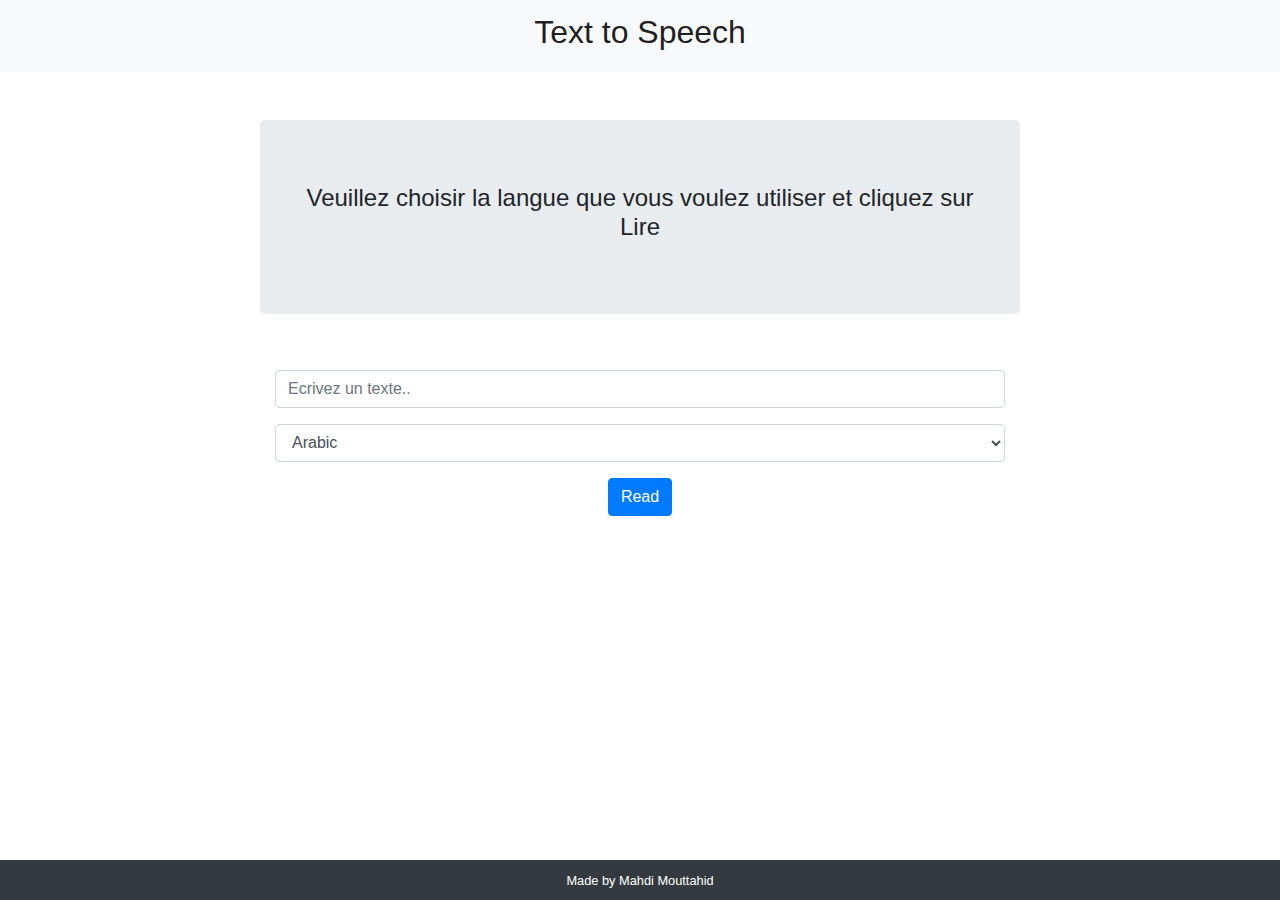
<file: text-speech/index.html>
<!-- Created by Mahdi Mouttahid 02/2019-->

<!DOCTYPE html>
<html lang="en">
<head>
    <meta charset="UTF-8">
    <meta name="viewport" content="width=device-width, initial-scale=1.0">
    <meta http-equiv="X-UA-Compatible" content="ie=edge">
    <title>Text to speech</title>
    <link rel="stylesheet" href="https://maxcdn.bootstrapcdn.com/bootstrap/4.0.0/css/bootstrap.min.css" >
</head>
<body>
<nav class="navbar navbar-expand-lg navbar-light bg-light">
             
                <a class="navbar-brand  mx-auto" href="https://mouttahid.online" style="font-family:Arial, Helvetica, sans-serif"> <h2>Text to Speech</h2></a>
              
           
             
</nav>
<div class="container mt-5">
    <div class="row my-4">
        <div class="jumbotron col-8 offset-2 ">
            <h4 class="text-center">Veuillez choisir la langue que vous voulez utiliser et cliquez sur Lire</h4>
        </div>
    </div>
       <div class="row">
       <div class="offset-2 col-8 text-center">
     <input type="text" id="text" class="form-control" placeholder="Ecrivez un texte.."><select id="langs" class="form-control my-3">
            <option value="ar">Arabic</option>
            <option value="fr">French</option>
            <option value="en">English</option>
            <option value="de">German</option>
        </select>

        <button id="say" class="btn btn-primary">Read</button>
        <audio src="" id="speech" hidden></audio>
           </div>
       </div>
</div>
<footer class="container-fluid bg-dark" style="position: absolute;bottom:0px;">
<div class="row">
    <div class="col-12 text-center text-white py-2" >
        <small>Made by Mahdi Mouttahid</small>
    </div>
</div>
</footer>
   
    <script
      src="https://code.jquery.com/jquery-3.3.1.min.js"
      integrity="sha256-FgpCb/KJQlLNfOu91ta32o/NMZxltwRo8QtmkMRdAu8="
      crossorigin="anonymous"></script>
<script>
$(function(){
    $('#say').on('click',function(e){
        e.preventDefault();
        var text = $('#text').val();
        text = encodeURIComponent(text);
        language = $('#langs').children("option:selected"). val();
        console.log(text);
        var url = "http://translate.google.com/translate_tts?tl="+language+"&q="+text+"&client=tw-ob";
        $('#speech').attr('src',url).get(0).play();
    })
})
</script>
</body>
</html>
</file>
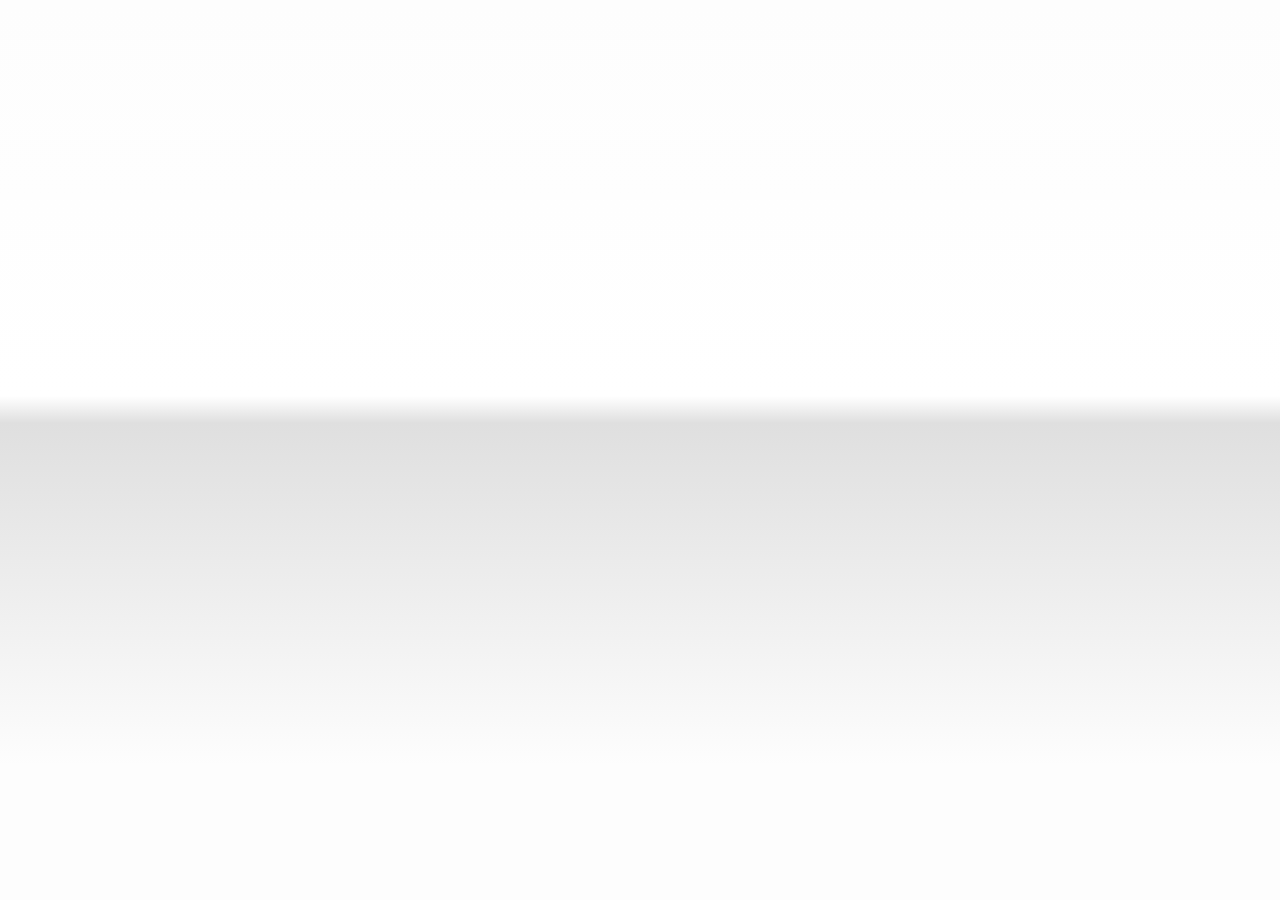
<file: earth/Custom-map-tiles.html>
<!DOCTYPE HTML>
<html>
  <head>
    <script src="https://www.webglearth.com/v2/api.js"></script>
    <script>
      function initialize() {
        var earth = new WE.map('earth_div');
        earth.setView([46.8011, 8.2266], 2);
        WE.tileLayer('https://webglearth.github.io/webglearth2-offline/{z}/{x}/{y}.jpg', {
          tileSize: 256,
          bounds: [[-85, -180], [85, 180]],
          minZoom: 0,
          maxZoom: 16,
          attribution: 'WebGLEarth example',
          tms: true
        }).addTo(earth);
      }
    </script>
    <style type="text/css">
      html, body{padding: 0; margin: 0;}
      #earth_div{top: 0; right: 0; bottom: 0; left: 0;
                 position: absolute !important;
                 background-image: -webkit-gradient(
                   linear,
                   left bottom,
                   left top,
                   color-stop(0, rgb(253,253,253)),
                   color-stop(0.15, rgb(253,253,253)),
                   color-stop(0.53, rgb(223,223,223)),
                   color-stop(0.56, rgb(255,255,255)),
                   color-stop(1, rgb(253,253,253))
                   );
                 background-image: -moz-linear-gradient(
                   center bottom,
                   rgb(253,253,253) 0%,
                   rgb(253,253,253) 15%,
                   rgb(223,223,223) 53%,
                   rgb(255,255,255) 56%,
                   rgb(253,253,253) 100%
                   );
      }
    </style>
    <title>WebGL Earth API: Custom Tiles</title>
  </head>
  <body onload="initialize()">
    <div id="earth_div"></div>
  </body>
</html>
</file>
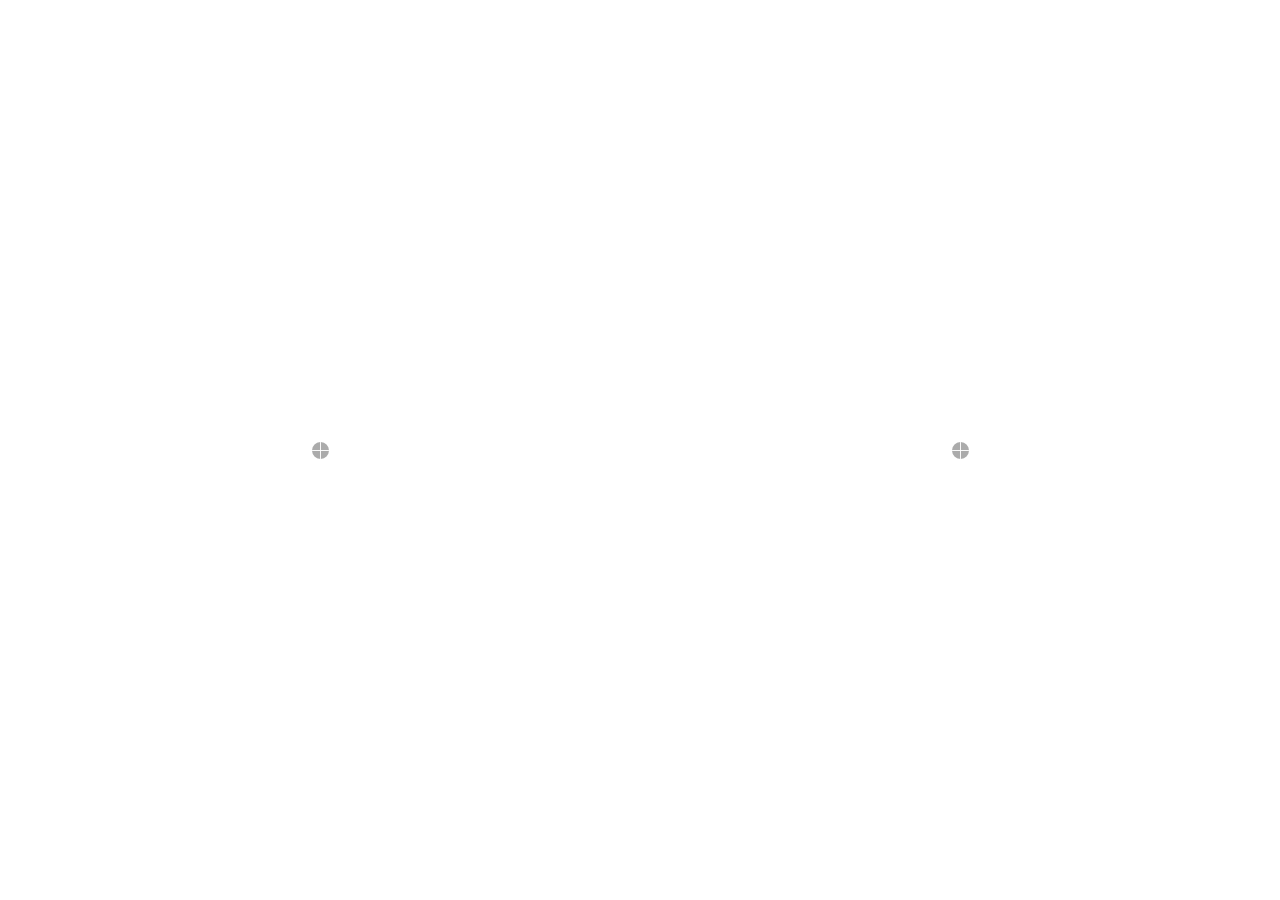
<file: earth/Opposite-Side.html>
<!DOCTYPE HTML>
<html>
  <head>
    <script src="http://www.webglearth.com/v2/api.js"></script>
    <script>
      var earth1;
      var earth2;
      var zoom = 2;
      var center = [45.0, 6.0];

      function antipode(coord) {
        return [-1 * coord[0], coord[1] - 180];
      }

      function update() {
        if (center[0] == earth1.getCenter()[0] && center[1] == earth1.getCenter()[1]) {
          center = antipode(earth2.getCenter());
          earth1.setView([center[0], center[1]]);
        } else {
          center = earth1.getCenter();
          var antip = antipode(earth1.getCenter());
          earth2.setView([antip[0], antip[1]]);
        }
        if (earth1.getZoom() != zoom) {
          zoom = earth1.getZoom();
          earth2.setZoom(zoom);
        } else {
          zoom = earth2.getZoom();
          earth1.setZoom(zoom);
        }
      }

      function initialize() {
        var proxyUrl = 'http://data.webglearth.com/cgi-bin/corsproxy.fcgi?url=';
        earth1 = new WebGLEarth('earth_div1', {zoom: zoom, center: center, proxyHost: proxyUrl});
        earth2 = new WebGLEarth('earth_div2', {zoom: zoom, center: antipode(center), proxyHost: proxyUrl});

        // Recalculate positions whenever any of the two globes moves
        setInterval('update()', 50);
      }
    </script>
    <style type="text/css">
      .cross {
        width:17px; height:17px; position:absolute; top:50%; left:50%; margin:-8px auto auto -8px; z-index:1024;
        background-repeat: no-repeat;
        background-position: center center;
        background-image: url([data-uri]);
      }
      #earth_div1, #earth_div2{position:absolute !important; top: 0; right: 0; bottom: 0; left: 0; background-color: #fff;}
      #earth_div1{right: 50%;}
      #earth_div2{left: 50%;}
    </style>
    <title>WebGL Earth API: Opposite Side of the World</title>
  </head>
  <body onload="initialize()">
    <p><a href="../">Examples</a> > Opposite Side of the World</p>
    <h1>WebGL Earth API: Opposite Side of the World</h1>
    <p>Displays antipode of a point on the Earth. The two points which are antipodal to one another are considered to be connected by a straight line or tunnel through the centre of the Earth.</p>
    <div id="earth_div1"><div class="cross"></div></div>
    <div id="earth_div2"><div class="cross"></div></div>
  </body>
</html>
</file>
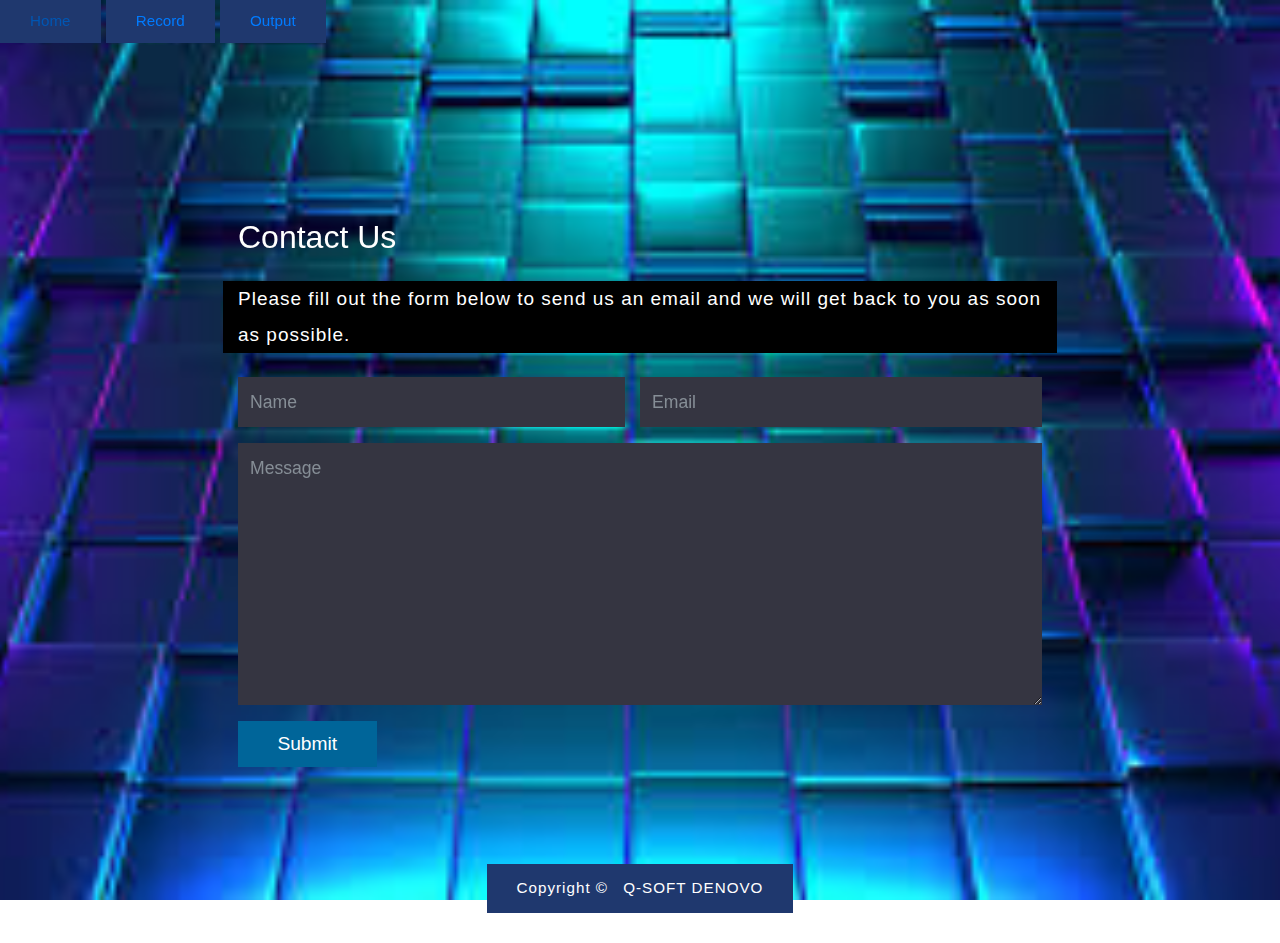
<file: speech-text/contact.html>
<!DOCTYPE html PUBLIC "-//W3C//DTD XHTML 1.0 Transitional//EN" "http://www.w3.org/TR/xhtml1/DTD/xhtml1-transitional.dtd">
<html xmlns="http://www.w3.org/1999/xhtml">
<head>
    <meta http-equiv="Content-Type" content="text/html; charset=iso-8859-1" />
    <meta name="viewport" content="width=device-width, initial-scale=1">

    <title>QSOFT DENOVO</title>
<!--

Template 2097 Pop

http://www.tooplate.com/view/2097-pop

-->
<!-- load CSS --> <!-- Google web font "Open Sans" -->
<link rel="stylesheet" href="css/bootstrap.min.css">                                  <!-- https://getbootstrap.com/ -->
<link rel="stylesheet" href="fontawesome/css/fontawesome-all.min.css">
<link rel="stylesheet" href="css/tooplate-style.css">                               <!-- Templatemo style -->
<link rel="stylesheet" href="css/custom.css">                                 <!-- Templatemo style -->

    <script>document.documentElement.className="js";var supportsCssVars=function(){var e,t=document.createElement("style");return t.innerHTML="root: { --tmp-var: bold; }",document.head.appendChild(t),e=!!(window.CSS&&window.CSS.supports&&window.CSS.supports("font-weight","var(--tmp-var)")),t.parentNode.removeChild(t),e};supportsCssVars()||alert("Please view this in a modern browser such as latest version of Chrome or Microsoft Edge.");</script>
</head>

<body>
    <a href="index.html" style="background-color:#1F386E" class="small tm-copyright-text">Home</a>
    <a href="record.html" style="background-color:#1F386E" class="small tm-copyright-text">Record</a>
    <a href="output.html" style="background-color:#1F386E" class="small tm-copyright-text">Output</a>
    <div id="tm-bg"></div>

    <div id="tm-wrap">
            <div class="container tm-site-header-container">
                <div class="row">
                    <div style="">
                        <div class="pt-sm-4 pb-sm-4 pl-sm-5 pr-sm-5 pt-2 pb-2 pl-3 pr-3">
                            <div class="row mb-3">
                                <div class="col-12">
                                    <h2 class="tm-page-title">Contact Us</h2>
                                </div>
                            </div>
                            <div class="row mb-4">
                                <div class="col-12" style="background-color:black;">
                                    <p>Please fill out the form below to send us an email and we will get back to you as soon as possible.</p>
                                </div>
                            </div>
                            <div class="row">
                                <div class="col-12">
                                    <form action="https://www.funmiquadrionline.com/sendmail.php" name="sentMessage" id="contactForm" method="post" class="contact-form">
                                        <div class="row">
                                            <div class="form-group col-md-6 col-lg-6 col-xl-6">
                                              <input type="text" id="contact_name name" name="name" class="form-control" placeholder="Name"  required/>
                                            </div>
                                            <div class="form-group col-md-6 col-lg-6 col-xl-6 tm-col-email">
                                              <input type="email" id="contact_email email" name="email" class="form-control" placeholder="Email"  required/>
                                            </div>
                                        </div>
                                        <div class="form-group">
                                          <textarea id="contact_message message" name="message" class="form-control" rows="9" placeholder="Message" required></textarea>
                                        </div>
                                        <button type="submit" class="btn btn-primary tm-btn-submit">Submit</button>
                                    </form>
                                </div>
                            </div>
                        </div>
                </div>
            </div>
            <footer>
                <p style="background-color:#1F386E" class="small tm-copyright-text">Copyright &copy; <span class="tm-current-year"></span> Q-SOFT DENOVO</p>
            </footer>
        </div> <!-- .tm-main-content -->
    </div>
    <!-- load JS -->
    <script src="js/jquery-3.2.1.slim.min.js"></script>                <!-- http://kenwheeler.github.io/slick/ -->
    <script src="js/anime.min.js"></script>
    <script src="js/custom.js"></script>

</body>
</html>
</file>
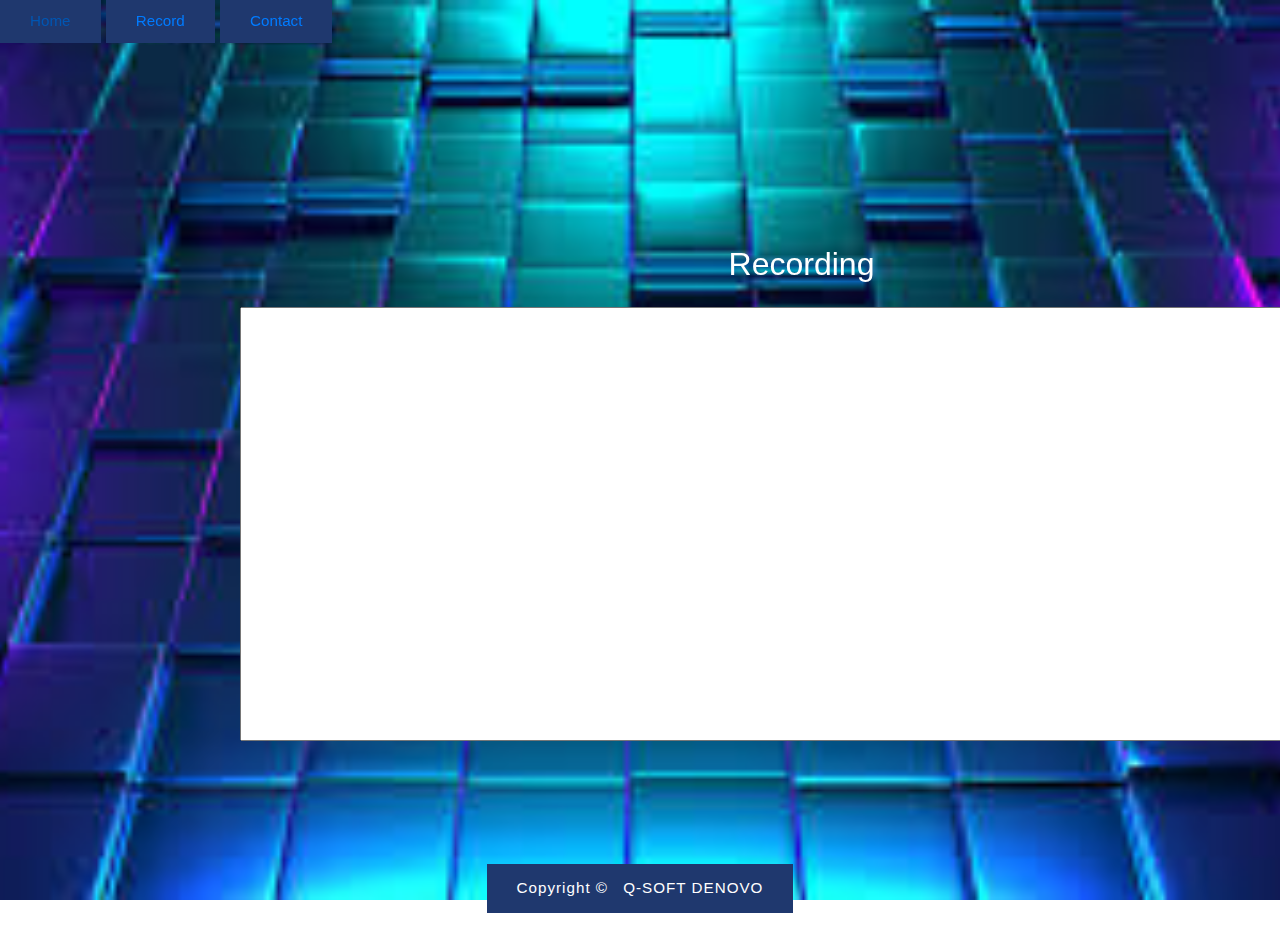
<file: speech-text/output.html>
<!DOCTYPE html PUBLIC "-//W3C//DTD XHTML 1.0 Transitional//EN" "http://www.w3.org/TR/xhtml1/DTD/xhtml1-transitional.dtd">
<html xmlns="http://www.w3.org/1999/xhtml">
<head>
    <meta http-equiv="Content-Type" content="text/html; charset=iso-8859-1" />
    <meta name="viewport" content="width=device-width, initial-scale=1">

    <title>QSOFT DENOVO</title>
<!--

Template 2097 Pop

http://www.tooplate.com/view/2097-pop

-->
<!-- load CSS --> <!-- Google web font "Open Sans" -->
<link rel="stylesheet" href="css/bootstrap.min.css">                                  <!-- https://getbootstrap.com/ -->
<link rel="stylesheet" href="fontawesome/css/fontawesome-all.min.css">
<link rel="stylesheet" href="css/tooplate-style.css">                               <!-- Templatemo style -->
<link rel="stylesheet" href="css/custom.css">                                 <!-- Templatemo style -->

    <script>document.documentElement.className="js";var supportsCssVars=function(){var e,t=document.createElement("style");return t.innerHTML="root: { --tmp-var: bold; }",document.head.appendChild(t),e=!!(window.CSS&&window.CSS.supports&&window.CSS.supports("font-weight","var(--tmp-var)")),t.parentNode.removeChild(t),e};supportsCssVars()||alert("Please view this in a modern browser such as latest version of Chrome or Microsoft Edge.");</script>
</head>

<body onload="getRecording()">

    <a href="index.html" style="background-color:#1F386E" class="small tm-copyright-text">Home</a>
    <a href="record.html" style="background-color:#1F386E" class="small tm-copyright-text">Record</a>
    <a href="contact.html" style="background-color:#1F386E" class="small tm-copyright-text">Contact</a>
    <div id="tm-bg"></div>

    <div id="tm-wrap">
        <div style="margin-left:15%">
            <div class="container tm-site-header-container">
                <div class="row">
                    <div style="">
                        <div class="pt-sm-4 pb-sm-4 pl-sm-5 pr-sm-5 pt-2 pb-2 pl-3 pr-3">
                            <div class="row mb-3">
                                <div class="col-12">
                                    <h2 class="tm-page-title text-center">Recording</h2>
                                </div>
                            </div>
                            <div style="width:100%;height:100%;">
                                <textarea style="text-align:left;" rows="15" cols="100" id="recorded"></textarea>
                            </div>
                        </div>
                </div>
            </div>
            <footer>
                <p style="background-color:#1F386E" class="small tm-copyright-text">Copyright &copy; <span class="tm-current-year"></span> Q-SOFT DENOVO</p>
            </footer>
        </div> <!-- .tm-main-content -->
    </div>
    <!-- load JS -->
    <script src="js/jquery-3.2.1.slim.min.js"></script>                <!-- http://kenwheeler.github.io/slick/ -->
    <script src="js/anime.min.js"></script>
    <script src="js/custom.js"></script>
    <script type="text/javascript">
        function getRecording() {
            var output = localStorage.getItem("Output");
            console.log(output);
            document.getElementById("recorded").innerHTML = output;
        }
    </script>
</body>
</html>
</file>
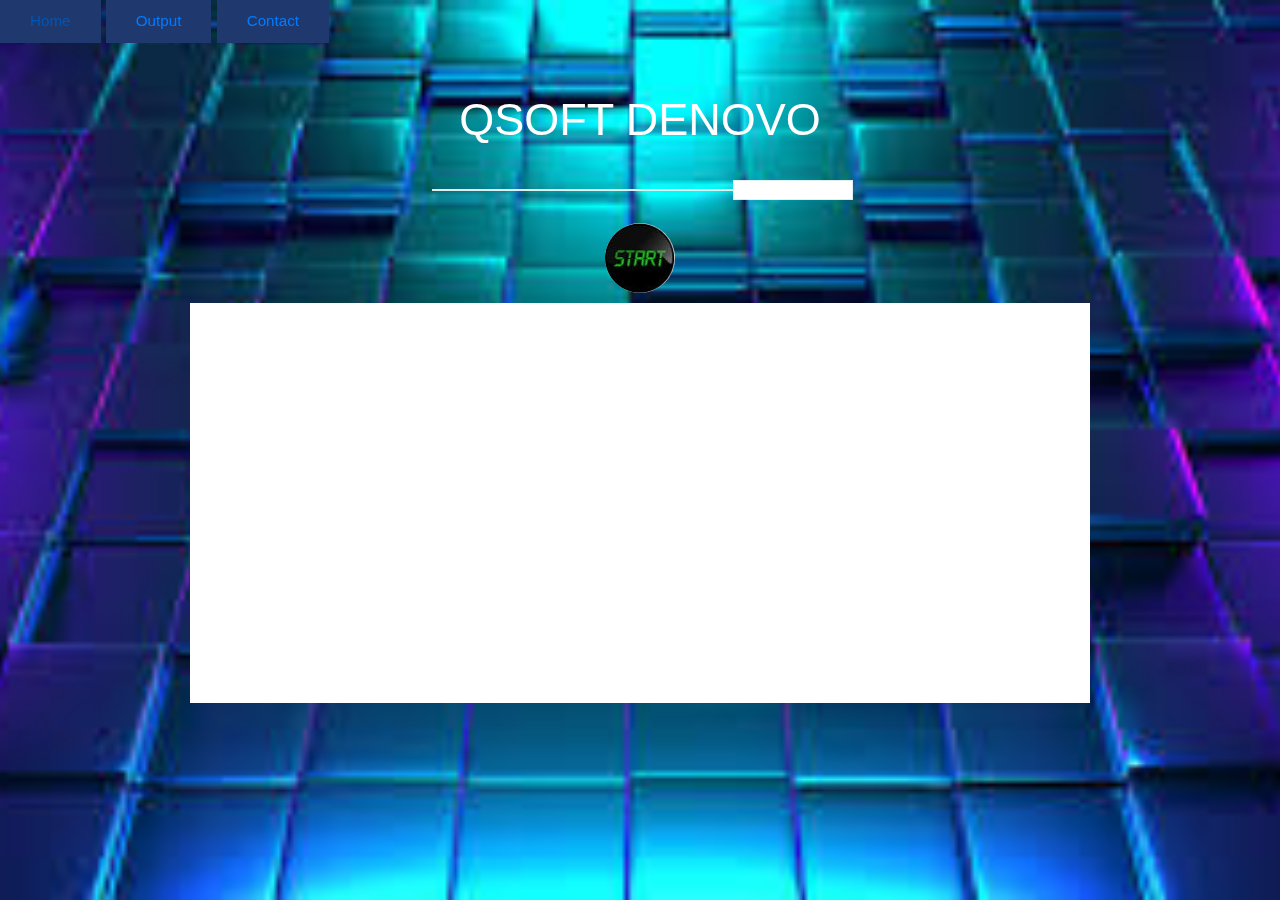
<file: speech-text/record.html>
<!DOCTYPE html PUBLIC "-//W3C//DTD XHTML 1.0 Transitional//EN" "http://www.w3.org/TR/xhtml1/DTD/xhtml1-transitional.dtd">
<html xmlns="http://www.w3.org/1999/xhtml">
<head>
    <meta http-equiv="Content-Type" content="text/html; charset=iso-8859-1" />
    <meta name="viewport" content="width=device-width, initial-scale=1">

    <title>QSOFT DENOVO</title>
<!--

Template 2097 Pop

http://www.tooplate.com/view/2097-pop

-->
    <!-- load CSS --> <!-- Google web font "Open Sans" -->
    <link rel="stylesheet" href="css/bootstrap.min.css">                                  <!-- https://getbootstrap.com/ -->
    <link rel="stylesheet" href="fontawesome/css/fontawesome-all.min.css">
    <link rel="stylesheet" href="css/tooplate-style.css">                               <!-- Templatemo style -->
    <link rel="stylesheet" href="css/custom.css">                               <!-- Templatemo style -->

    <script>document.documentElement.className="js";var supportsCssVars=function(){var e,t=document.createElement("style");return t.innerHTML="root: { --tmp-var: bold; }",document.head.appendChild(t),e=!!(window.CSS&&window.CSS.supports&&window.CSS.supports("font-weight","var(--tmp-var)")),t.parentNode.removeChild(t),e};supportsCssVars()||alert("Please view this in a modern browser such as latest version of Chrome or Microsoft Edge.");</script>
</head>

<body>
    <div id="tm-bg"></div>
    <div id="">
        <div class="">
            <a href="index.html" style="background-color:#1F386E" class="small tm-copyright-text">Home</a>
            <a href="output.html" style="background-color:#1F386E" class="small tm-copyright-text">Output</a>
            <a href="contact.html" style="background-color:#1F386E" class="small tm-copyright-text">Contact</a>
            <div id="header">
                <h1 class="mb-4" style="font-size:45px;">QSOFT DENOVO</h1>
                <img src="img/underline.png" class="img-fluid mb-4">
            </div>
            <div id="start">
            	<a href="#" id="start_button" onclick="startDictation()">
                    <img src="img/start.jpg" width="70" height="70" style="border-radius:50%;">
                </a>
                <a href="javascript:;" id="stop_button" onclick="endDictation(); stopDictation()">
                    <img src="img/stop.jpg" width="70" height="70" style="border-radius:50%;">
                </a>
            </div>
            <div class="con" id="results">
            	<span id="final_span" class="final"></span>
            	<span id="interim_span" class="interim"></span>
            </div>

        </div>
         <!-- .tm-main-content -->

    </div>
    <!-- load JS -->
    <script src="js/jquery-3.2.1.slim.min.js"></script>                <!-- http://kenwheeler.github.io/slick/ -->
    <script src="js/anime.min.js"></script>                     <!-- http://animejs.com/ -->
    <!--<script src="js/main.js"></script>-->
    <script src="js/custom.js"></script>
    <script type="text/javascript">
        var final_transcript = '';
        var recognizing = false;
        var error = false;
        var stopped = false;

        if ('webkitSpeechRecognition' in window) {

        var recognition = new webkitSpeechRecognition();

        recognition.continuous = true;
        recognition.interimResults = true;

        recognition.onstart = function() {
        console.log("START");
        recognizing = true;
        };

        recognition.onerror = function(event) {
        console.log("ERROR-"+event.error);
        error = event.error;
        };

        recognition.onend = function() {
          console.log("ERROR-"+error);
            if(stopped != true) {
                console.log("NOEND");
                stopDictation();
                startDictation();
            } else {
                console.log("END");
            document.getElementById("stop_button").style.display = 'none';
            document.getElementById("start_button").style.display = 'block';
            alert("STOPPED");
            recognizing = false;
                stopped = false;
            }
        };

        recognition.onresult = function(event) {
        console.log("RESULT");
        var interim_transcript = '';
        for (var i = event.resultIndex; i < event.results.length; ++i) {
          if (event.results[i].isFinal) {
            final_transcript += event.results[i][0].transcript;
            ///This should work
            localStorage.setItem('speechToText', event.results[i][0].transcript);


          } else {
            interim_transcript += event.results[i][0].transcript;
          }
        }
        final_transcript = capitalize(final_transcript);
        final_span.innerHTML = linebreak(final_transcript);
        interim_span.innerHTML = linebreak(interim_transcript);

        };
        }

        var two_line = /\n\n/g;
        var one_line = /\n/g;
        function linebreak(s) {
        return s.replace(two_line, '<p></p>').replace(one_line, '<br>');
        }

        function capitalize(s) {
        return s.replace(s.substr(0,1), function(m) { return m.toUpperCase(); });
        }

        function startDictation() {
        if (recognizing) {
        return;
        }
        document.getElementById("stop_button").style.display = 'block';
        document.getElementById("start_button").style.display = 'none';
        final_transcript = '';
        recognition.lang = 'en-NG';
        recognition.start();
        getUpdate()
        }

        function stopDictation() {
        document.getElementById("stop_button").style.display = 'none';
        document.getElementById("start_button").style.display = 'block';
        recognizing = false;
        recognition.stop();
        }

        function endDictation() {
        stopped = true;
        final_span.innerHTML = '';
        interim_span.innerHTML = '';
        }
</script>
<script>
	window.onstorage = function(e) {
		$('#myText').val($('#myText').val() + " " + e.newValue); // previous value at e.oldValue
		localStorage.getItem('speechToText')
	};
</script>
<script type="text/javascript">
    function getUpdate() {
        setInterval(function(){
        sync();
    }, 500);
    }
    

    function sync(){
        var node = document.getElementById('results'),
        htmlContent = node.innerHTML,
        textContent = node.textContent;
        localStorage.setItem("Output", textContent);
        console.log(textContent);
    };
</script>
</body>
</html>
</file>
<file: speech-text/css/tooplate-style.css>
/*

Template 2097 Pop

http://www.tooplate.com/view/2097-pop

*/

body {
	font-family: 'Open Sans', Helvetica, Arial, sans-serif;
	font-size: 19px;
	font-weight: 300;
    color:white;
    position: relative;
}

h1 { font-size: 2.8rem; }

#tm-bg {
    position: fixed;
    top: 0;
    left: 0;
    width: 100%;
    height: 100%;
    background-image: url(../img/pop-bg.jpg);
    background-position: center;
    background-size: cover;
    background-repeat: no-repeat;
    z-index: -1;
    transition: all 0.3s ease;
}

#tm-bg:after {
    content: '';
    display: block;
    position: absolute;
    top: 0;
    left: 0;
    width: 100%;
    height: 100%;
}

#tm-wrap {
    display: flex;
    align-items: center;
    height: 100%;
    min-height: 100vh;
}

p {
    line-height: 1.9;
    letter-spacing: 1px;
}

.tm-main-content {
    display: flex;
    align-items: center;
    padding: 50px 15px;
    position: absolute;
    left: 0;
    right: 0;
    top: 0;
    bottom: 0;
    overflow: auto;
}

.tm-site-header-col {
    display: flex;
    align-items: center;
}

.tm-site-header {
    margin: 10px;
    text-align: right;
    width: 100%;
}

.tm-nav ul {
    padding-left: 0;
    display: block;
}

.tm-nav li {
    list-style: none;
    display: inline-block;
    border: 1px solid white;
    float: left;
    margin: 10px;
}

.tm-nav-link {
    color: white;
    display: flex;
    flex-direction: column;
    justify-content: center;
    width: 165px;
    height: 165px;
    text-align: center;
    border: 1px solid white;
    cursor: pointer;
    position: relative;
}

.tm-nav-text {
    position: absolute;
    left: 0;
    right: 0;
    bottom: 10px;
}

.fa-3x { font-size: 2.5em; }

.product {
    background: transparent;
    transition: all 0.3s ease;
}

.product:hover {
    background: #2c2a35;
    color: #a9a9a9;
}

.tm-nav-icon {
    display: block;
    margin-bottom: 25px;
}

/* Expanding Grid Items from Codrops */
.tm-page-title { font-weight: 300; }
.content { max-width: 370px; }
.grid {
    display: flex;
    flex-wrap: wrap;
}
.grid__item { margin: 10px; }
.product {
    position: relative;
    cursor: pointer;
}

.product__bg {
    width: 100%;
    height: 100%;
    top: 0px;
}

.product__bg,
.product__description {
    opacity: 0;
    position: absolute;
}

.product__description {
    width: 100%;
    height: 100%;
    top: 0;
    left: 0;
    display: ;
}

.tm-fa-close { font-size: 30px; }

.details {
    font-size: 1rem;
    width: 100%;
    height: 100%;
    bottom: 0;
    left: 0;
    z-index: 1000;
    display: flex;
    flex-direction: column;
    justify-content: center;
    pointer-events: none;
    padding: 15px;
    display: none;
}

.details > * {
    position: relative;
    opacity: 0;
}

.details--open { pointer-events: auto; }

.details__bg {
    width: 100%;
    max-width: 900px;
    left: 0;
    right: 0;
    margin-left: auto;
    margin-right: auto;
}

.details__bg--down { background: #2c2a35; }

.details__bg {
    padding: 50px;
    transform-origin: 0 0;
}

.details__close {
    position: absolute;
    top: 5px;
    right: 0;
    border: 0;
    background: none;
    margin: 1em;
    cursor: pointer;
    font-size: 0.85em;
    color: white;
    z-index: 1001;
}

/* Team */
.tm-reverse-sm { flex-direction: row; }

/* Our Work */
.tm-slider-img {
    padding-left: 10px;
    padding-right: 10px;
}

.slick-dots li button:before {
    font-size: 20px;
    color: white;
    opacity: 1;
}

.slick-dots {
    position: absolute;
    bottom: -40px;
    display: block;
    width: 100%;
    padding: 0;
    list-style: none;
    text-align: center;
}

.slick-dots li.slick-active button:before {
    opacity: .75;
    color: deepskyblue;
}

/* Contact */
.form-control {
    font-size: 1.1rem;
    border-radius: 0;
    border: none;
    background-color: #353541;
    color: white;
    padding: .75rem;
}

.form-control:focus {
    color: #cecece;
    background-color: #4d4c59;
    border-color: transparent;
}

.tm-col-email { padding-left: 0; }

.tm-btn-submit { background-color: #006599; }

.tm-btn-gray {
    background-color: #494752;
    color: white;
}

.tm-btn-gray:hover {
    background-color: #77757d;
    color: white;
}

.btn {
    padding: .5rem 2.4rem;
    font-size: 1.2rem;
    border-radius: 0;
}

.btn-primary { border-color: transparent; }

.btn-primary:hover {
    background-color: #0e7fb9;
    border-color: transparent;
}

/* Footer */
footer {
    position: absolute;
    bottom: 30px;
    text-align: center;
    left: 0;
    right: 0;
}

.tm-text-highlight { color: white; }
.tm-text-highlight:hover { color: red; }
.tm-main-content.tm-footer-relative { flex-direction: column; }
.tm-main-content.tm-footer-relative footer {
    position: relative;
    bottom: 0;
    margin-top: 50px;
}

.tm-copyright-text {
    background-color: rgba(0,0,0,0.6);
    display: inline-block;
    padding: 10px 30px;
}

a, button { transition: all 0.3s ease; }
a:hover,
a:focus {
	text-decoration: none;
	outline: none;
}

p:last-child { margin-bottom: 0; }

@media (min-width: 900px) {
    .container { max-width: 900px; }
}

@media (min-width: 767px) and (max-width: 991px), (max-width: 440px) {
    .tm-nav-link {
        width: 145px;
        height: 145px;
    }
}

@media (max-width: 767px) {
    .container { max-width: 450px; }
    .content {
        margin-left: auto;
        margin-right: 0;
    }
    .tm-nav ul {
        display: flex;
        flex-wrap: wrap;
        justify-content: flex-end;
    }
    .grid { justify-content: flex-end; }
    .tm-col-email { padding-left: 15px; }
    .tm-reverse-sm { flex-direction: column-reverse; }
}

@media (max-width: 544px) {
    .tm-main-content { flex-direction: column; }
    .details__bg { padding: 55px 40px; }
    .slick-dots li button:before { font-size: 15px; }

    footer {
        position: relative;
        bottom: 0;
    }
}

@media (max-width: 419px) {
    .tm-nav-link {
        width: 120px;
        height: 120px;
    }

    .fa-3x { font-size: 2.2em; }
}
</file>
<file: speech-text/css/custom.css>
.recordDiv{width:165px;height:165px;border:1px solid white;position:relative;text-align:center;cursor:pointer;}
.recordDiv:hover{background: #2c2a35;color: #a9a9a9;}
#showRecord{color:white;}
#showRecord i{margin-bottom:30px;font-size:2.5em;font-weight:900;text-align:center;margin-top:50px;position:relative;}
#recording{width: 500px;height:500px;overflow:scroll;border:1px;background: #2c2a35;display:none;}
#stop_button{display: none;}
.con{width:100%;margin:0px auto;background-color:white;color:black;border:1px;height:400px;margin-top:10px;overflow:scroll;resize:none;}
.item{margin-bottom: 20px;}
.overlay{width:100%;height:100%;position:fixed;opacity:0.7}
.sectiontitle{display:inline-block;}
#stop_button{display: none;}
#header {text-align:center;width:100%;height:60px;margin-top:50px;font:helvetica;}
#header>h2{width: 1024px;margin:auto;color:white;padding:20px;}
#start{text-align:center;margin-top:70px;}
#stop_button{text-align:center;}
#results{}
.con{width:900px;margin:0px auto;text-align:justify;background-color:white;color:black;border:1px;min-height:300px;margin-top:10px;overflow:scroll;}
span{margin-left:10px;}
</file>
